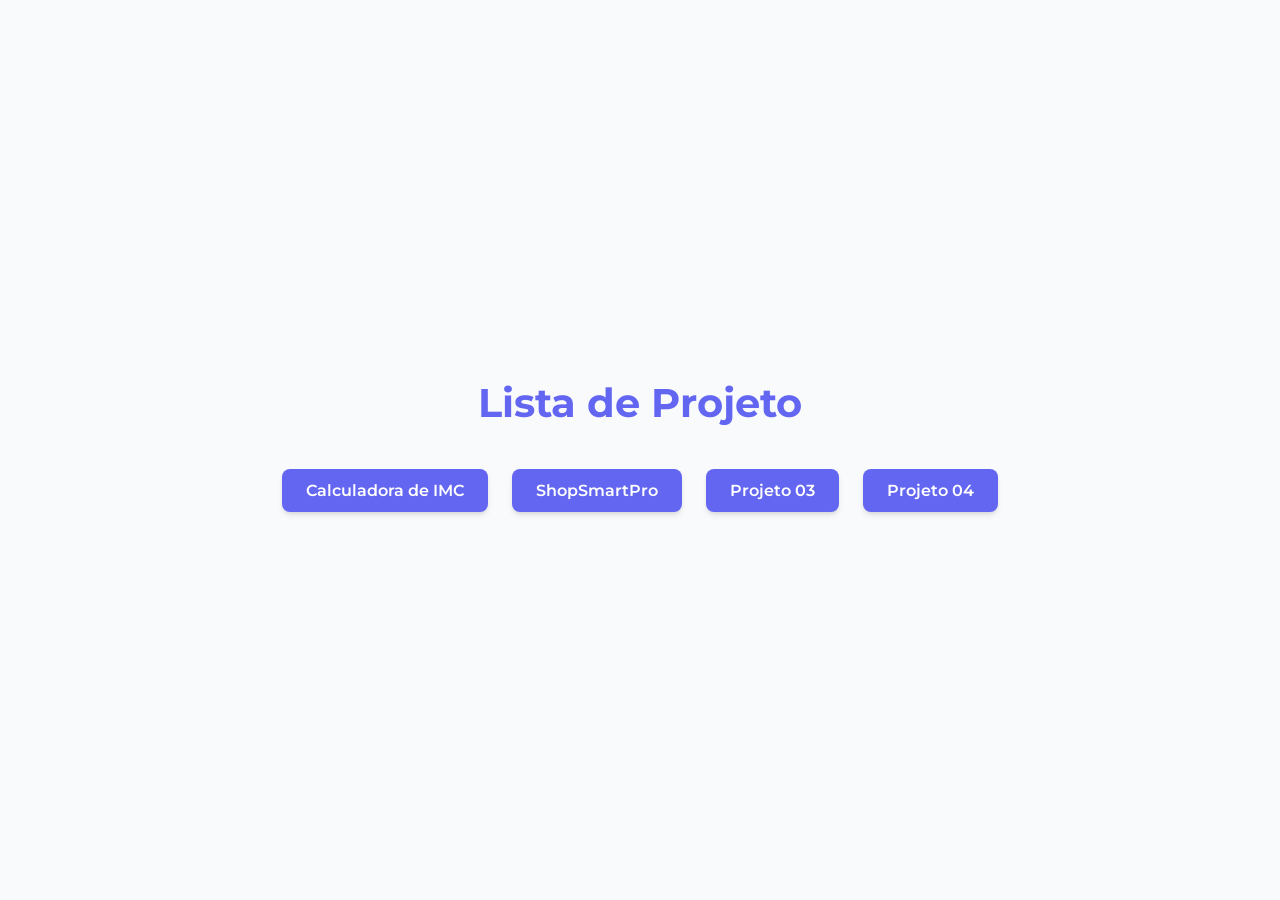
<file: index.html>
<!DOCTYPE html>
<html lang="pt-br">

<head>
    <meta charset="UTF-8">
    <meta name="viewport" content="width=device-width, initial-scale=1.0">
    <title>Menu</title>

    <!-- fontes do google fonts -->
    <link rel="preconnect" href="https://fonts.googleapis.com">
    <link rel="preconnect" href="https://fonts.gstatic.com" crossorigin>
    <link href="https://fonts.googleapis.com/css2?family=Montserrat:ital,wght@0,100..900;1,100..900&display=swap"
        rel="stylesheet">

    <!-- ESTILO GLOBAL -->
    <link rel="stylesheet" href="./css/global.css">

</head>

<body>
    <header class="project__header">
        <h1>Lista de Projeto</h1>
    </header>

    <!-- > -->
    <section class="project__button-group">
        <input type="button" value="Calculadora de IMC" id="inputP1">
        <input type="button" value="ShopSmartPro" id="inputP2">
        <input type="button" value="Projeto 03" id="inputP3">
        <input type="button" value="Projeto 04" id="inputP4">
    </section>

    <!-- <script src="./js/main.js"></script>
    <script src="./js/global.js"></script> -->
    <script src="./js/global-auto.js"></script>
     
</body>

</html>
</file>
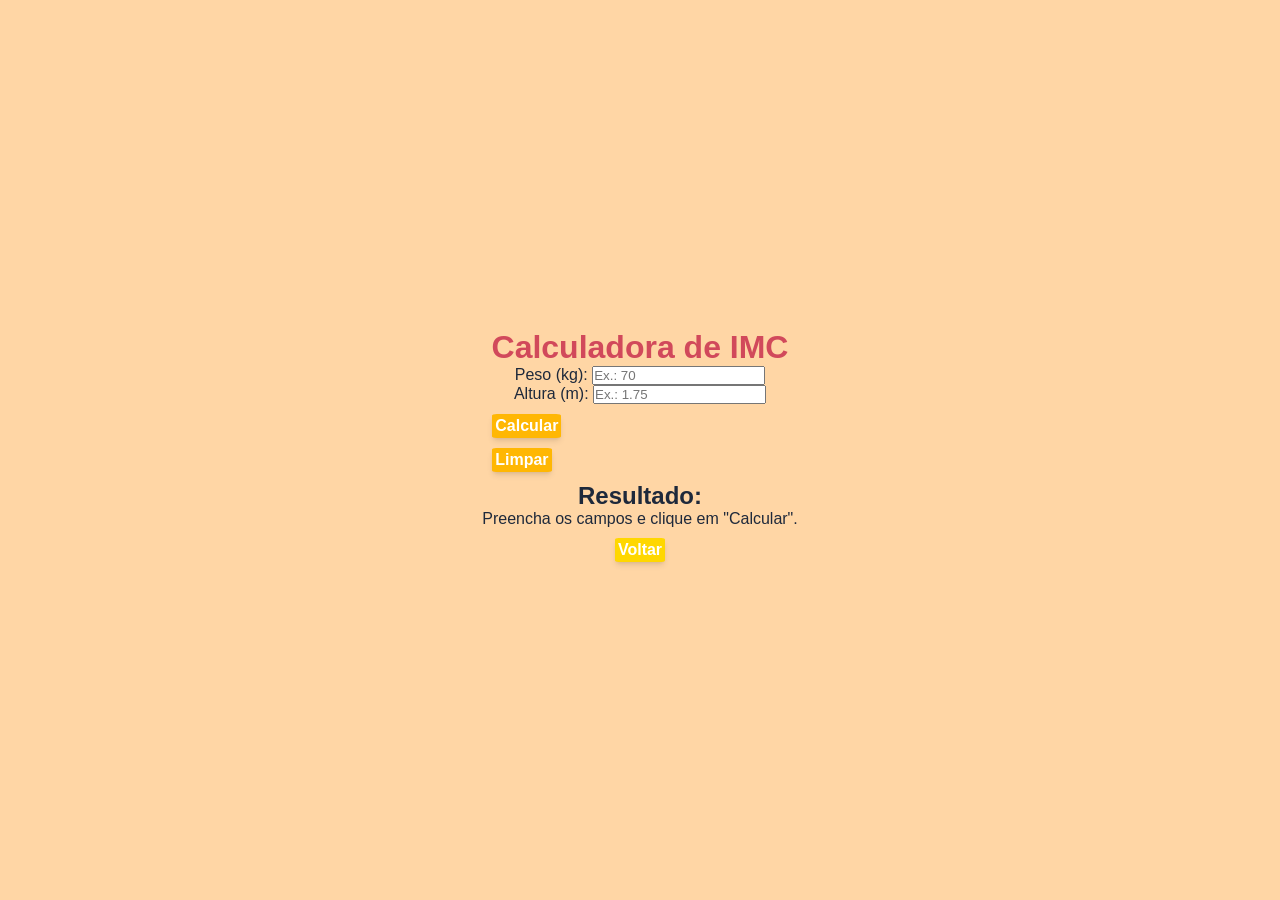
<file: pages/projeto01.html>
<!DOCTYPE html>
<html lang="pt-br">
<head>
    <meta charset="UTF-8">
    <meta name="viewport" content="width=device-width, initial-scale=1.0">
    <title>Projeto 01</title>

    <!-- fontes do google fonts -->
    <link rel="preconnect" href="https://fonts.googleapis.com">
    <link rel="preconnect" href="https://fonts.gstatic.com" crossorigin>
    <link href="https://fonts.googleapis.com/css2?family=Montserrat:ital,wght@0,100..900;1,100..900&display=swap"
        rel="stylesheet">

    <!-- ESTILO GLOBAL -->
    <link rel="stylesheet" href="../css/global.css">
    <link rel="stylesheet" href="../css/CalculadoraIMC/calculadora-imc.css">

</head>
<body>
    <main class="calculator">

        <!-- titulo do app -->
         <header class="calculator__header">
            <h1 class="calculator__title">Calculadora de IMC</h1>
         </header>

         <!-- secao do formulário -->
         <section class="calculator__form-section">
            <form action="calculator__form" id="imcForm">

                <div class="calculator__form-group">
                    <label for="weight" class="calculator__label">Peso (kg):</label>
                    <input type="number" id="weight" class="calculator__input" placeholder="Ex.: 70" required>
                </div>

                <div class="calculator__form-group">
                    <label for="height" class="calculator__label">Altura (m):</label>
                    <input type="number" id="height" class="calculator__input" placeholder="Ex.: 1.75" step="0.01" required>
                </div>

                <div class="calculator__buttons">
                    <button type="button" class="calculator__button calculator__button--calculate"
                    onclick="calcularIMC()">Calcular</button>
                    <button type="button" class="calculator__button calculator__button--clear"
                    onclick="limparCampos()">Limpar</button>
                </div>
            </form>
         </section>


         <!-- mensagem para o usuario -->
          <section class="calculator__result-section" id="resultSection">
            <h2 class="calculator__result-title">Resultado:</h2>
            <p class="calculator__result-text" id="resultText">Preencha os campos e clique em "Calcular".</p>
          </section>

    </main>

    <!-- <h1>Projeto 01</h1> -->
    <!-- <script src="../js/navegacao.js"></script> -->
    <!-- <script src="../js/global.js"></script> -->
    <script src="../js/global-auto.js"></script>
    <script src="../js/calculadoraIMC/calculo-imc.js"></script>
    
</body>
</html>
</file>
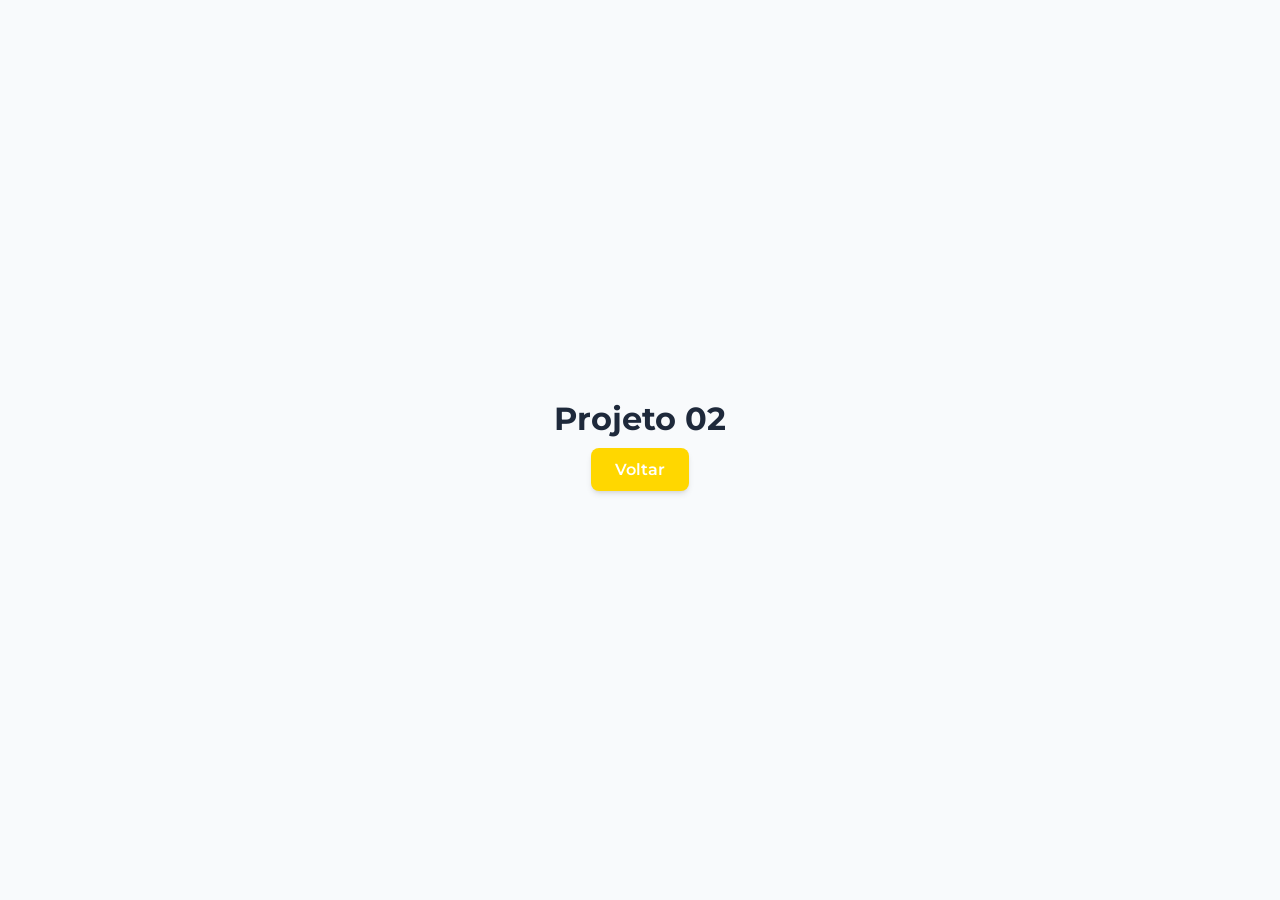
<file: pages/projeto02.html>
<!DOCTYPE html>
<html lang="pt-br">
<head>
    <meta charset="UTF-8">
    <meta name="viewport" content="width=device-width, initial-scale=1.0">
    <title>Projeto 02</title>

    <!-- fontes do google fonts -->
    <link rel="preconnect" href="https://fonts.googleapis.com">
    <link rel="preconnect" href="https://fonts.gstatic.com" crossorigin>
    <link href="https://fonts.googleapis.com/css2?family=Montserrat:ital,wght@0,100..900;1,100..900&display=swap"
        rel="stylesheet">

    <!-- ESTILO GLOBAL -->
    <link rel="stylesheet" href="../css/global.css">

</head>
<body>
    <h1>Projeto 02</h1>
    <!-- <script src="../js/navegacao.js"></script> -->
    <!-- <script src="../js/global.js"></script> -->
    <script src="../js/global-auto.js"></script> 
</body>
</html>
</file>
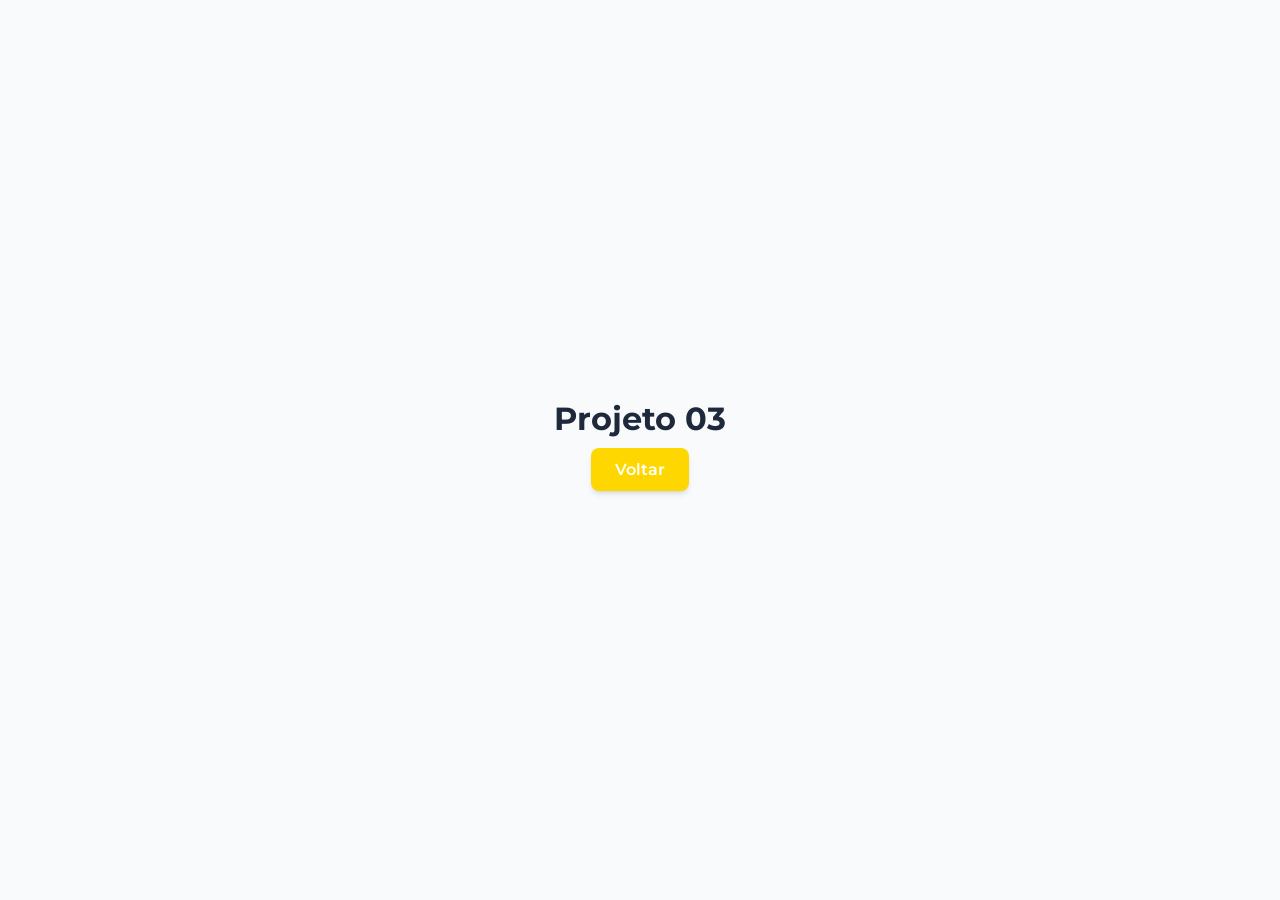
<file: pages/projeto03.html>
<!DOCTYPE html>
<html lang="pt-br">
<head>
    <meta charset="UTF-8">
    <meta name="viewport" content="width=device-width, initial-scale=1.0">
    <title>Projeto 03</title>

    <!-- fontes do google fonts -->
    <link rel="preconnect" href="https://fonts.googleapis.com">
    <link rel="preconnect" href="https://fonts.gstatic.com" crossorigin>
    <link href="https://fonts.googleapis.com/css2?family=Montserrat:ital,wght@0,100..900;1,100..900&display=swap"
        rel="stylesheet">

    <!-- ESTILO GLOBAL -->
    <link rel="stylesheet" href="../css/global.css">

</head>
<body>
    <h1>Projeto 03</h1>
    <!-- <script src="../js/navegacao.js"></script> -->
    <!-- <script src="../js/global.js"></script> -->
    <script src="../js/global-auto.js"></script>
</body>
</html>
</file>
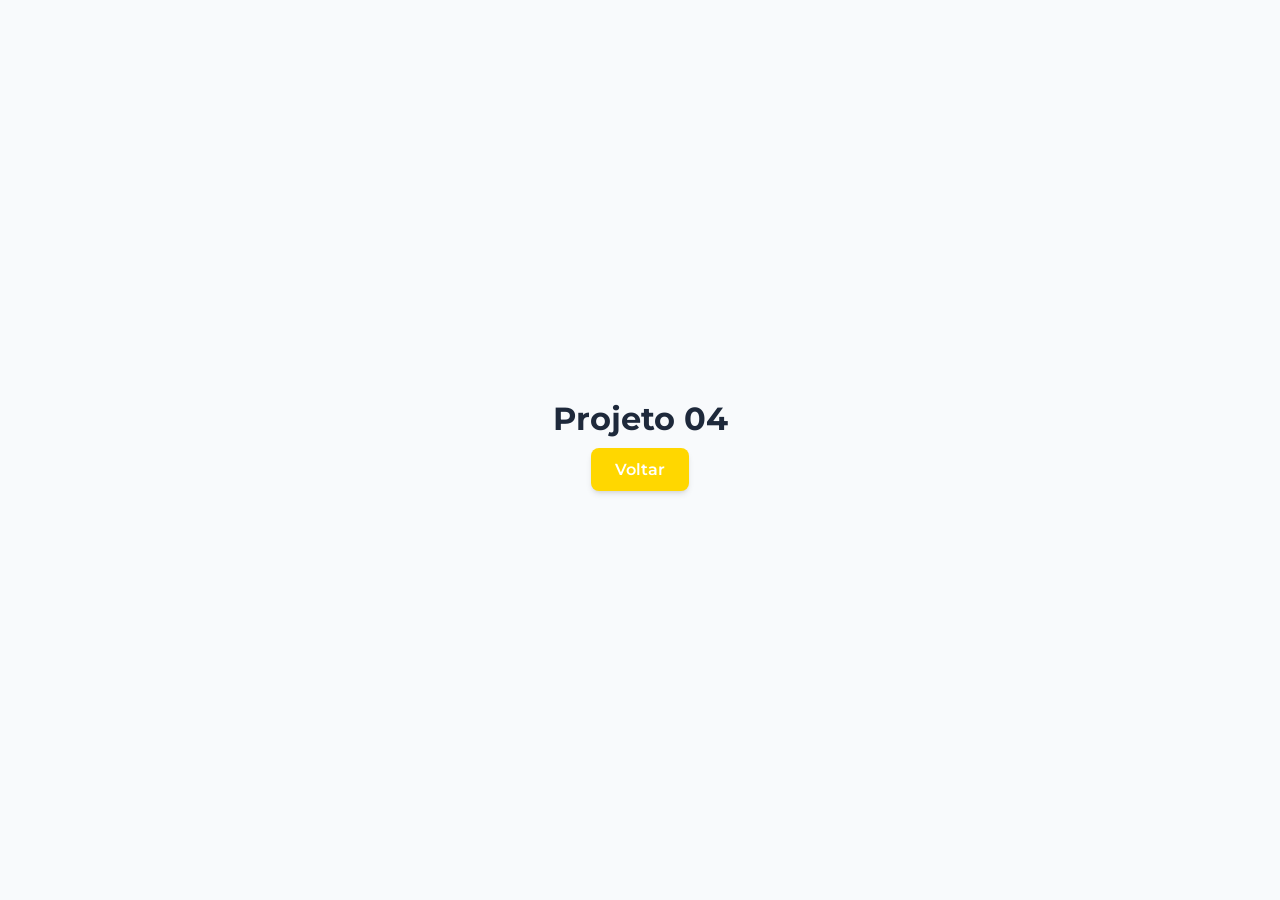
<file: pages/projeto04.html>
<!DOCTYPE html>
<html lang="pt-br">
<head>
    <meta charset="UTF-8">
    <meta name="viewport" content="width=device-width, initial-scale=1.0">
    <title>Projeto 04</title>

    <!-- fontes do google fonts -->
    <link rel="preconnect" href="https://fonts.googleapis.com">
    <link rel="preconnect" href="https://fonts.gstatic.com" crossorigin>
    <link href="https://fonts.googleapis.com/css2?family=Montserrat:ital,wght@0,100..900;1,100..900&display=swap"
        rel="stylesheet">

    <!-- ESTILO GLOBAL -->
    <link rel="stylesheet" href="../css/global.css">

</head>
<body>

    
    <h1>Projeto 04</h1>
    <!-- <script src="../js/navegacao.js"></script> -->
    <!-- <script src="../js/global.js"></script> -->
    <script src="../js/global-auto.js"></script>
</body>
</html>
</file>
<file: css/global.css>
/* VARIAVES DO DESING SYSTEM */
:root {
    --primary-color: #6366f1;
    --primary-hover: #4f46e5;
    --bg-color: #f8fafc;
    --text-color: #1e293b;
    --white: #ffffff;
    --shadow: 0 4px 6px -1px rgba(0, 0, 0, 0.1), 0 2px 4px -2px rgba(0, 0, 0, 0.1);
    --radius: 8px;
    --font-main: "Montserrat", sans-serif;
}

/* RESET BÁSICO */
* {
    padding: 0;
    margin: 0;
    box-sizing: border-box;
    font-family: inherit;

}

body {
    font-family: var(--font-main);
    background-color: var(--bg-color);
    color: var(--text-color);
    display: flex;
    flex-direction: column;
    align-items: center;
    justify-content: center;
    min-height: 100vh;
    text-align: center;

}

/* header */
.project__header h1 {
    font-size: 2.5rem;
    margin-bottom: 2rem;
    color: var(--primary-color);
}

/* estilização dos botoes (inputs e botao dinamico) */
.project__button-group input[type="button"], button {
    background-color: var(--primary-color);
    color: var(--white);
    border: none;
    padding: 12px 24px;
    margin: 10px;
    font-size: 1rem;
    font-weight: 600;
    border-radius: var(--radius);
    cursor: pointer;
    box-shadow: var(--shadow);
    transition: all 0.3s ease;
};


.project__button-group input[type="button"]:hover,button:hover{
    background-color: var(--primary-hover);
    transform: translate(-2px);
    box-shadow: 0 10px 15px -3px rgb(0 0 0 /0.1);
}

.btn-navegacao{
    background-color: gold;
}
</file>
<file: css/CalculadoraIMC/calculadora-imc.css>
* {
    margin: 0;
    padding: 0;
    box-sizing: border-box;
    list-style: none;
    
}

body{
    background: #FFD6A5;
    min-height: 100vh;
    margin: 0;
    font-family: 'Segoe UI', Tahoma, Geneva, Verdana, sans-serif;
    display: flex;
    flex-direction: column;
    align-items: center;
    justify-content: center;
}

button{
    display: flex;
    border-radius: 7%;
    transition: all 0.3s ease;
    background-color: #FFB703;
    padding: 3px;
}

h1{
    color: #D1495B;
}
</file>
